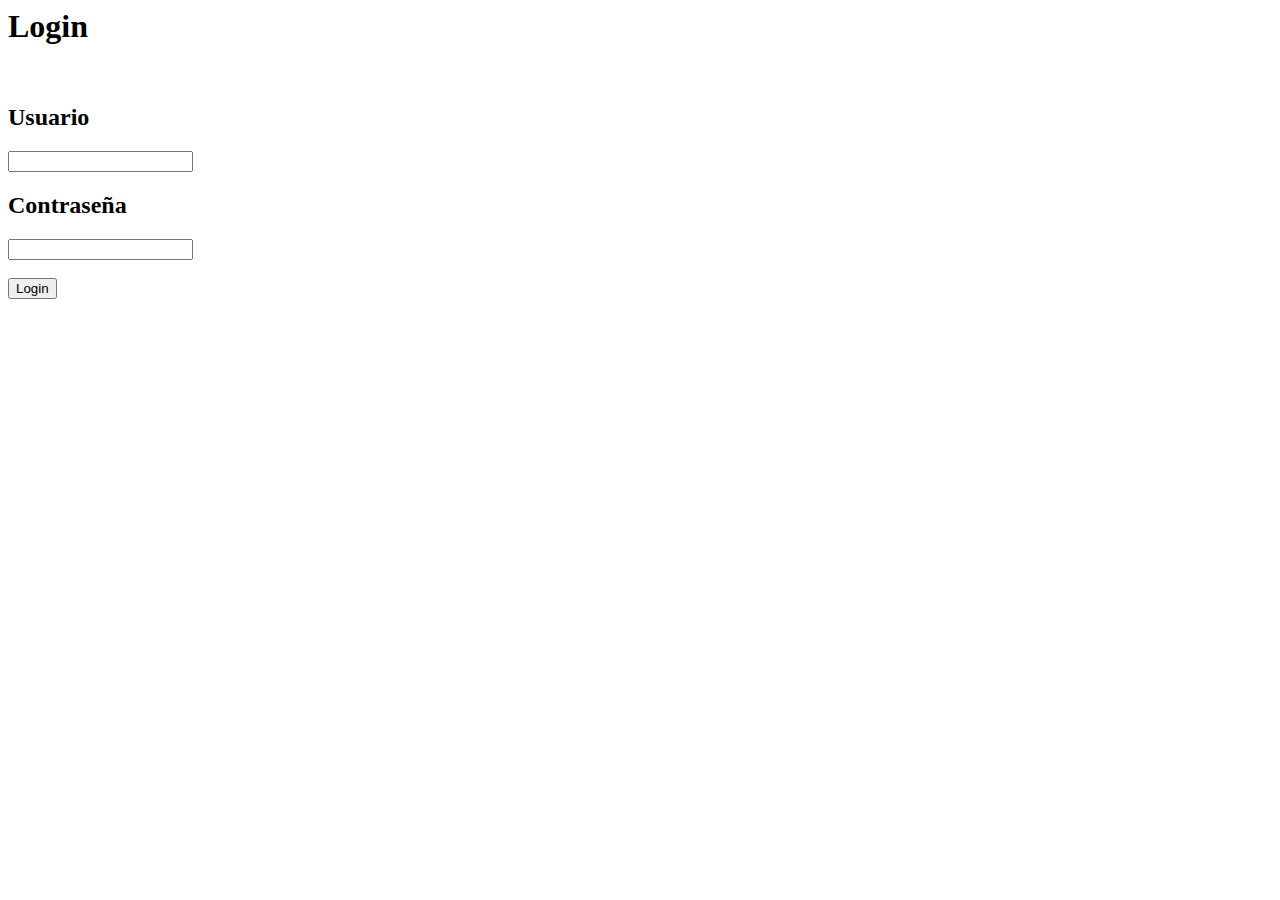
<file: usuarios/src/main/resources/templates/login.html>
<html xmlns:th="http://www.w3.org/1999/xhtml">
<head>
    <title>Login</title>
    <link th:rel="stylesheet" th:href="@{/css/bootstrap.min.css} "/>
    <link th:rel="stylesheet" th:href="@{/css/login/login.css} "/>
</head>
<body>
    <div class="container">
        <form action="login" method='POST'>
            <h1>Login</h1><br>
            <h2>Usuario</h2>
            <input class="form-control login" name="username"><br>
            <h2>Contraseña</h2>
            <input class="form-control login" type="password" name="password"><br><br>
            <input class="btn btn-info" type="submit" value="Login">
        </form>
    </div>
</body>
</html>
</file>
